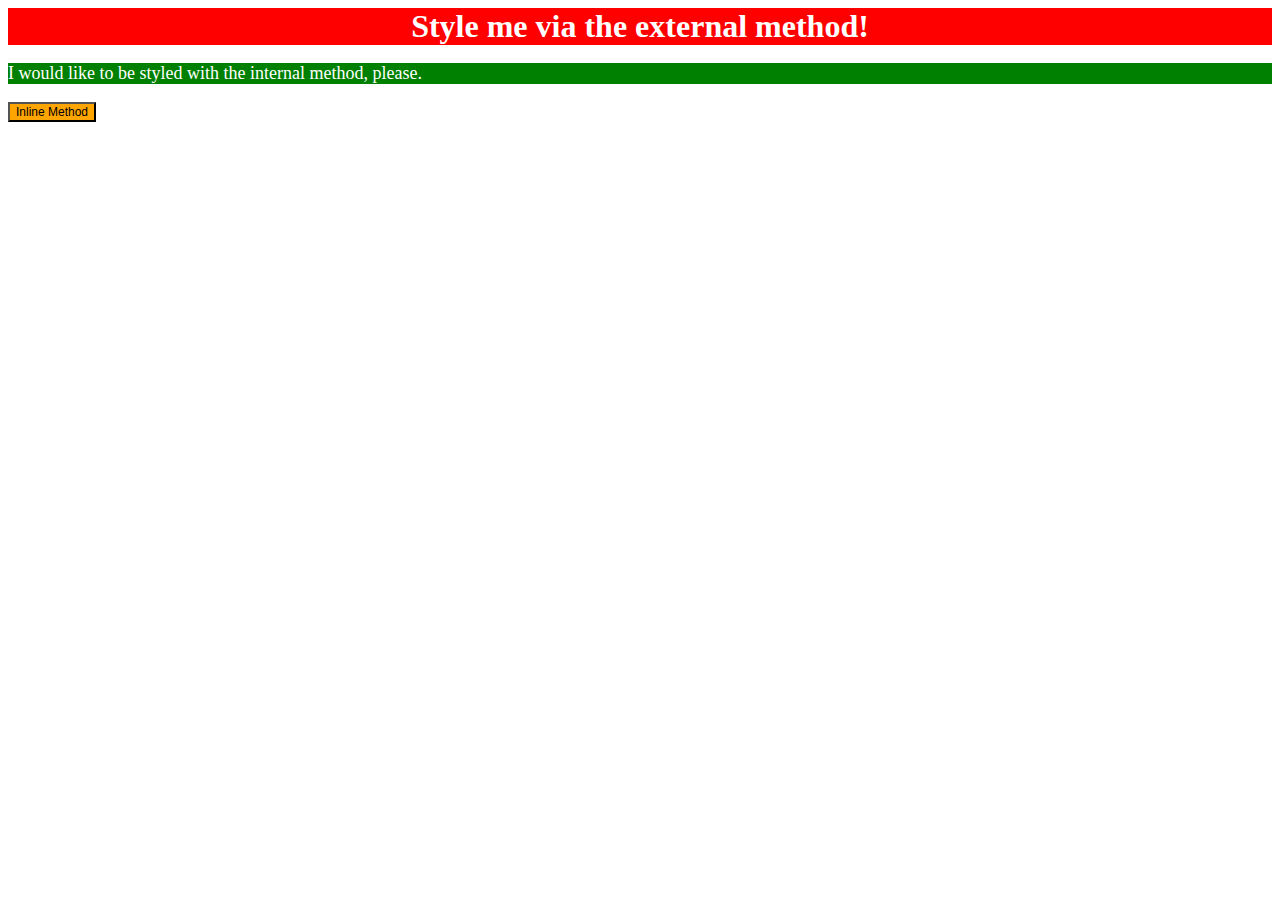
<file: foundations/intro-to-css/01-css-methods/index.html>
<!DOCTYPE html>
<html lang="en">
  <head>
    <meta charset="UTF-8">
    <meta http-equiv="X-UA-Compatible" content="IE=edge">
    <meta name="viewport" content="width=device-width, initial-scale=1.0">
    <title>Methods for Adding CSS</title>
   
    <link rel="stylesheet" href="styles.css">
 
     <style>
      p {
        color: white;
        background-color: green;
        font-size: 18px;
        }
    </style>
 
  </head>
  <body>
    <div>Style me via the external method!</div>
    <p>I would like to be styled with the internal method, please.</p>
    <button style="background-color:orange; font-size: 12px;">Inline Method</button>
  </body>

</html>
</file>
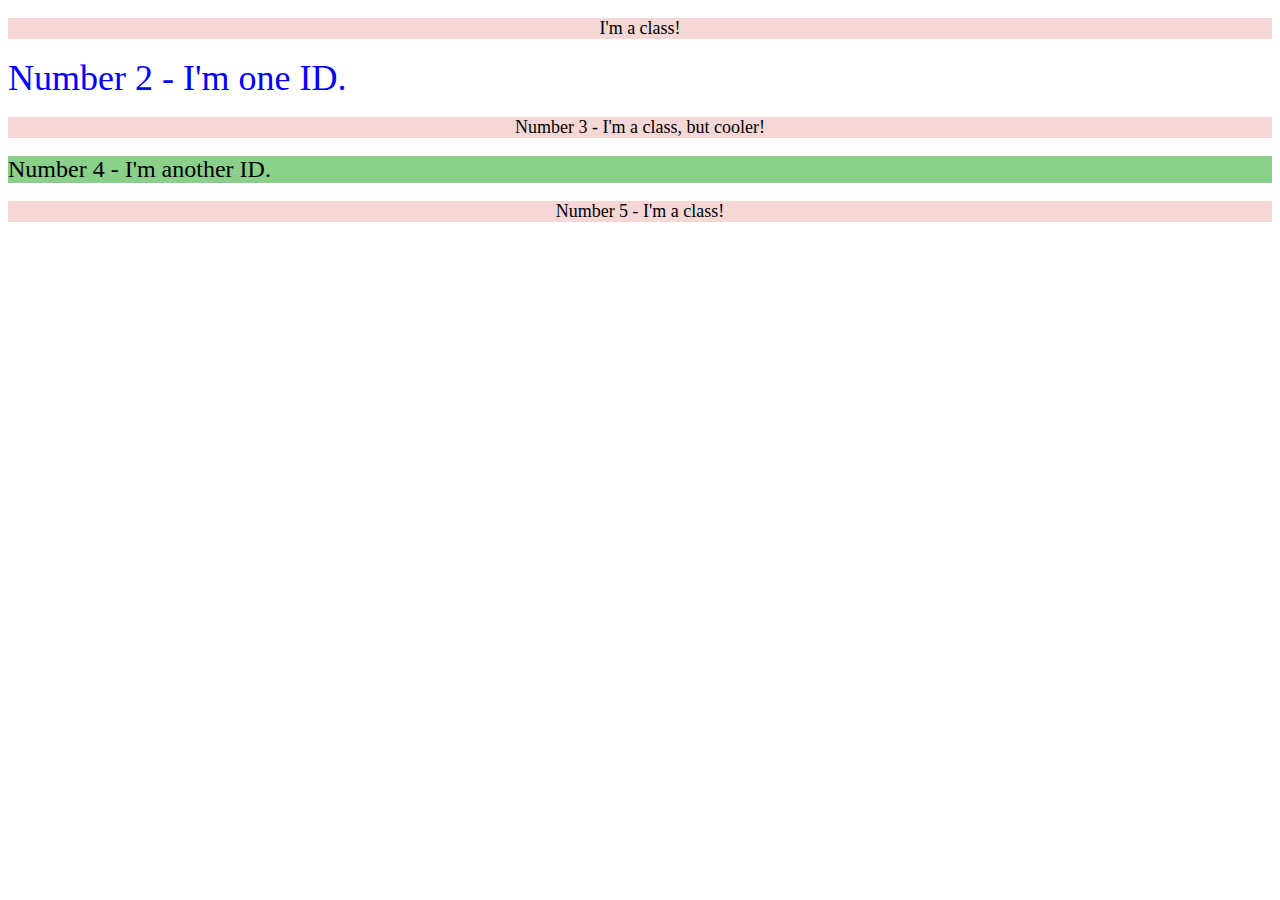
<file: foundations/intro-to-css/02-class-id-selectors/index.html>
<!DOCTYPE html>
<html lang="en">
  <head>
    <meta charset="UTF-8">
    <meta http-equiv="X-UA-Compatible" content="IE=edge">
    <meta name="viewport" content="width=device-width, initial-scale=1.0">
    <title>Class and ID Selectors</title>
    <link rel="stylesheet" href="style.css">
  </head>
  <body>
    <p class='odd'>I'm a class!</p>
    <div id="secondelement">Number 2 - I'm one ID.</div>
    <p class='odd' id='thirdelement'>Number 3 - I'm a class, but cooler!</p>
    <div id="fourthelement">Number 4 - I'm another ID.</div>
    <p class='odd'>Number 5 - I'm a class!</p>
  </body>
</html>
</file>
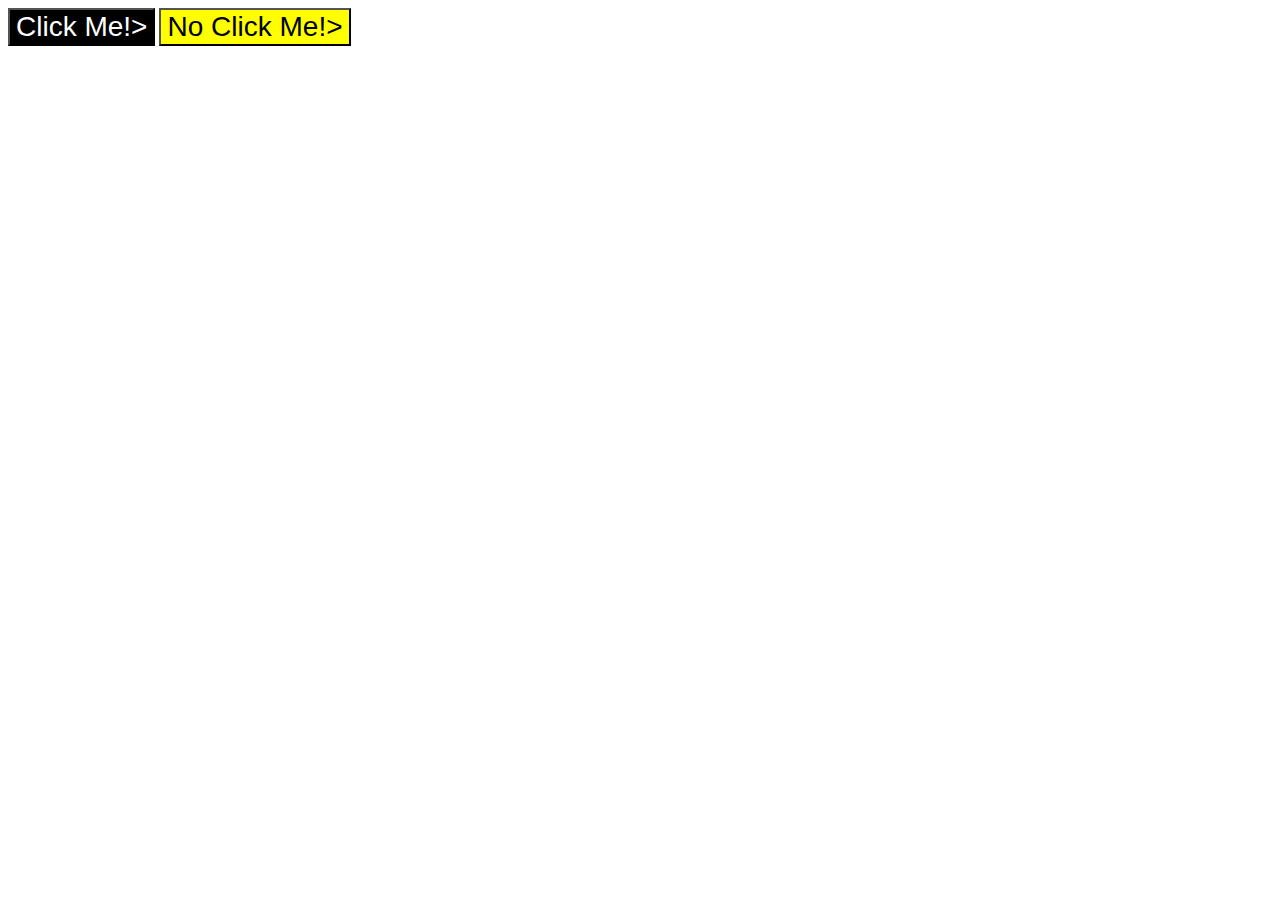
<file: foundations/intro-to-css/03-grouping-selectors/index.html>
<!DOCTYPE html>
<html lang="en">
  <head>
    <meta charset="UTF-8">
    <meta http-equiv="X-UA-Compatible" content="IE=edge">
    <meta name="viewport" content="width=device-width, initial-scale=1.0">
    <title>Grouping Selectors</title>
    <link rel="stylesheet" href="style.css">
  </head>
  <body>
    <button class="eins">Click Me!></button>
    <button class="zwei">No Click Me!></button>

  </body>
</html>
</file>
<file: foundations/intro-to-css/01-css-methods/styles.css>
div {
    color: white;
    background-color: red;
    font-weight: bold;
    font-size: 32px;
    text-align: center;

}
</file>
<file: foundations/intro-to-css/02-class-id-selectors/style.css>
p {
    background-color: hsl(2, 59%, 90%);
    font-size: 18px;
    text-align: center;
}

.zwei {
    font-family: "Courier New";
}

.drei {
    font-family: "DejaVu Sans";
    font-size: 24px;
    
}

.vier {
    font-family: "Times New Roman";
    color: blue; 
}
#secondelement {
    color: blue;
    font-size: 36px;
    
}
#fourthelement {

    background-color: hsl(120, 43%, 68%);
    font-size: 24px;
}
</file>
<file: foundations/intro-to-css/03-grouping-selectors/style.css>
.eins,
.zwei {
    font-family: Helvetica;
    font-size: 28px;
}
.eins {
    background-color: black;
    color: white;
}
.zwei {
    background-color: yellow;
}
</file>
